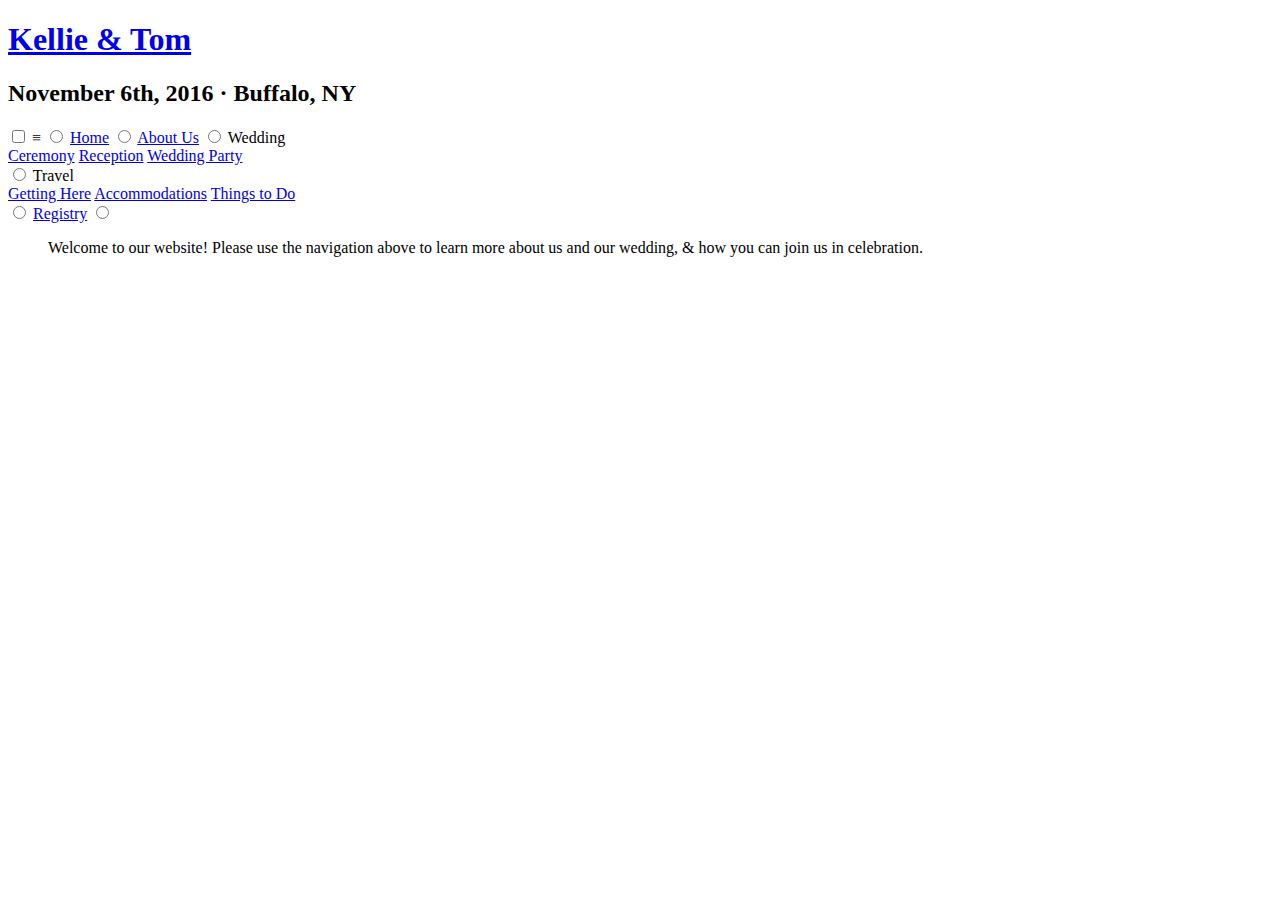
<file: index.html>
<!DOCTYPE html>
<html data-theme=wedding>
<head>
  <meta charset=utf-8>
  <meta name=viewport content="width=device-width, initial-scale=1">
  <title>Kellie & Tom • Morgan–Hodgins Wedding</title>
  <link href=http://fonts.googleapis.com/css?family=Source+Sans+Pro:200,300,400,600,700,900,200italic,300italic,400italic,600italic,700italic,900italic rel=stylesheet>
  <link href=http://fonts.googleapis.com/css?family=Playfair+Display:400,400italic,700,700italic,900,900italic rel=stylesheet>
  <link href=https://fonts.googleapis.com/css?family=Lora:400,400italic,700,700italic rel=stylesheet type=text/css>
  <link href=http://kellieandtom.com/fonts/ameliascript-draft/ameliascript-draft.css rel=stylesheet>
  <link href=http://kellieandtom.com/fonts/ameliascript-fine/ameliascript-fine.css rel=stylesheet>
  <link href=http://kellieandtom.com/plugins/buttons/data-buttons.css rel=stylesheet>
  <link href=http://kellieandtom.com/plugins/nav/nav.css rel=stylesheet>
  <link href=http://kellieandtom.com/css/basic.css rel=stylesheet>
  <link href=http://kellieandtom.com/css/global.css rel=stylesheet>
  <link href=http://kellieandtom.com/css/themes/wedding.css rel=stylesheet>
  <!--[if lt IE 9]><script src=http://kellieandtom.com/js/EQCSS-polyfills.min.js></script><![endif]-->
  <script src=http://kellieandtom.com/js/EQCSS.min.js></script>
</head>
<body class=single>
  <section id=hero>
    <h1><a href=http://kellieandtom.com>Kellie &amp; Tom</a></h1>
    <h2>November 6th, 2016 &middot; Buffalo, NY</h2>
  </section>
  <nav data-nav>
    <input type=checkbox id=menu>
    <label for=menu><span>≡</span></label>
    <input type=radio name=topNav id=home>
    <label for=home>
      <span><a href=http://kellieandtom.com>Home</a></span>
    </label>
    <input type=radio name=topNav id=about>
    <label for=about>
      <span><a href=http://kellieandtom.com/about>About Us</a></span>
    </label>
    <input type=radio name=topNav id=wedding>
    <label for=wedding>
      <span>Wedding</span>
      <div>
        <a href=http://kellieandtom.com/ceremony>Ceremony</a>
        <a href=http://kellieandtom.com/reception>Reception</a>
        <a href=http://kellieandtom.com/wedding-party>Wedding Party</a>
      </div>
    </label>
    <input type=radio name=topNav id=travel>
    <label for=travel>
      <span>Travel</span>
      <div>
        <a href=http://kellieandtom.com/getting-here>Getting Here</a>
        <a href=http://kellieandtom.com/accommodations>Accommodations</a>
        <a href=http://kellieandtom.com/things-to-do>Things to Do</a>
      </div>
    </label>
    <input type=radio name=topNav>
    <label>
      <span><a href=http://kellieandtom.com/registry>Registry</a></span>
    </label>
    <input type=radio name=topNav id=reset>
    <label for=reset></label>
  </nav>
  <section data-wrapper class=fixed></section>
  <script src=http://kellieandtom.com/plugins/notifications/notifications.js></script>
  <link href=http://kellieandtom.com/plugins/modals/data-modals.css rel=stylesheet>
  <main><blockquote>
  <p>Welcome to our website! Please use the navigation above to learn more about us and our wedding, &amp; how you can join us in celebration.</p>
</blockquote>
  </main>
  <script>
    (function(i,s,o,g,r,a,m){i['GoogleAnalyticsObject']=r;i[r]=i[r]||function(){
    (i[r].q=i[r].q||[]).push(arguments)},i[r].l=1*new Date();a=s.createElement(o),
    m=s.getElementsByTagName(o)[0];a.async=1;a.src=g;m.parentNode.insertBefore(a,m)
    })(window,document,'script','https://www.google-analytics.com/analytics.js','ga');
    ga('create', 'UA-77471070-1', 'auto');
    ga('send', 'pageview');
  </script>
</body>
</html>
</file>
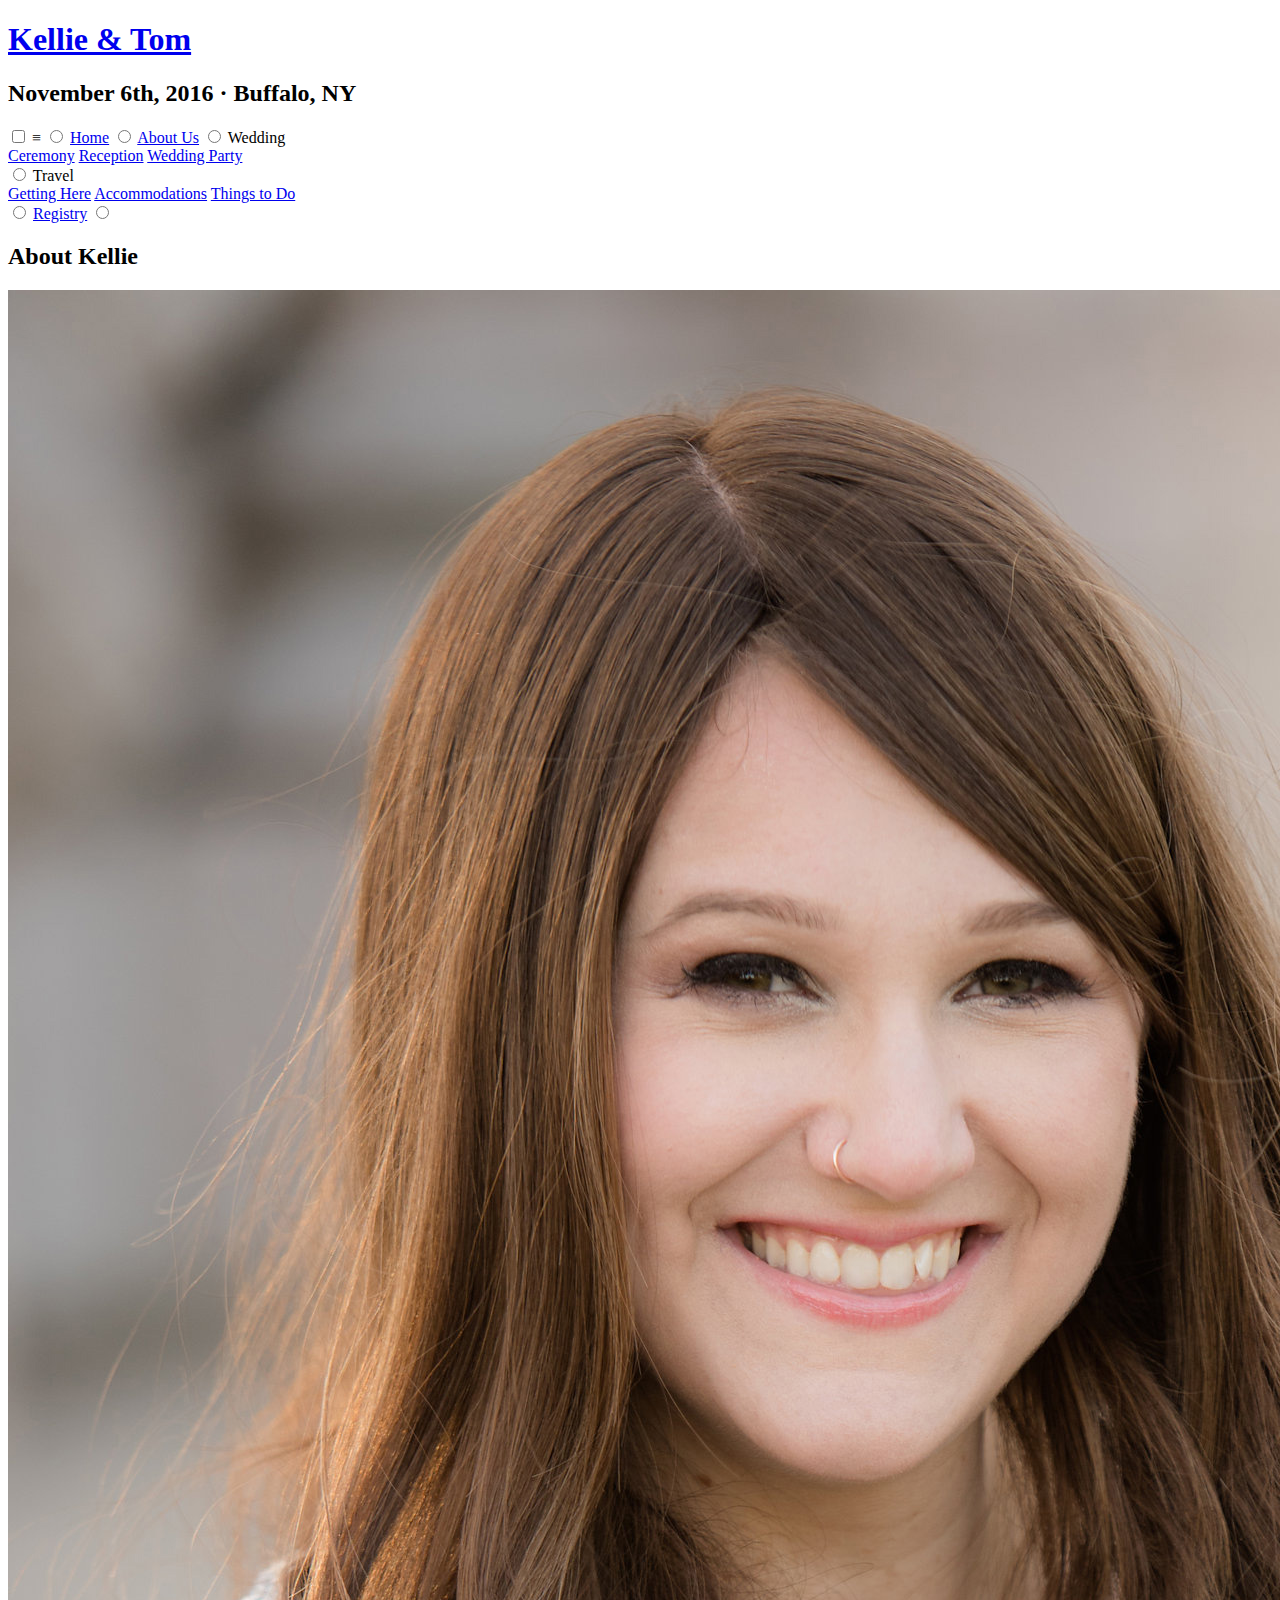
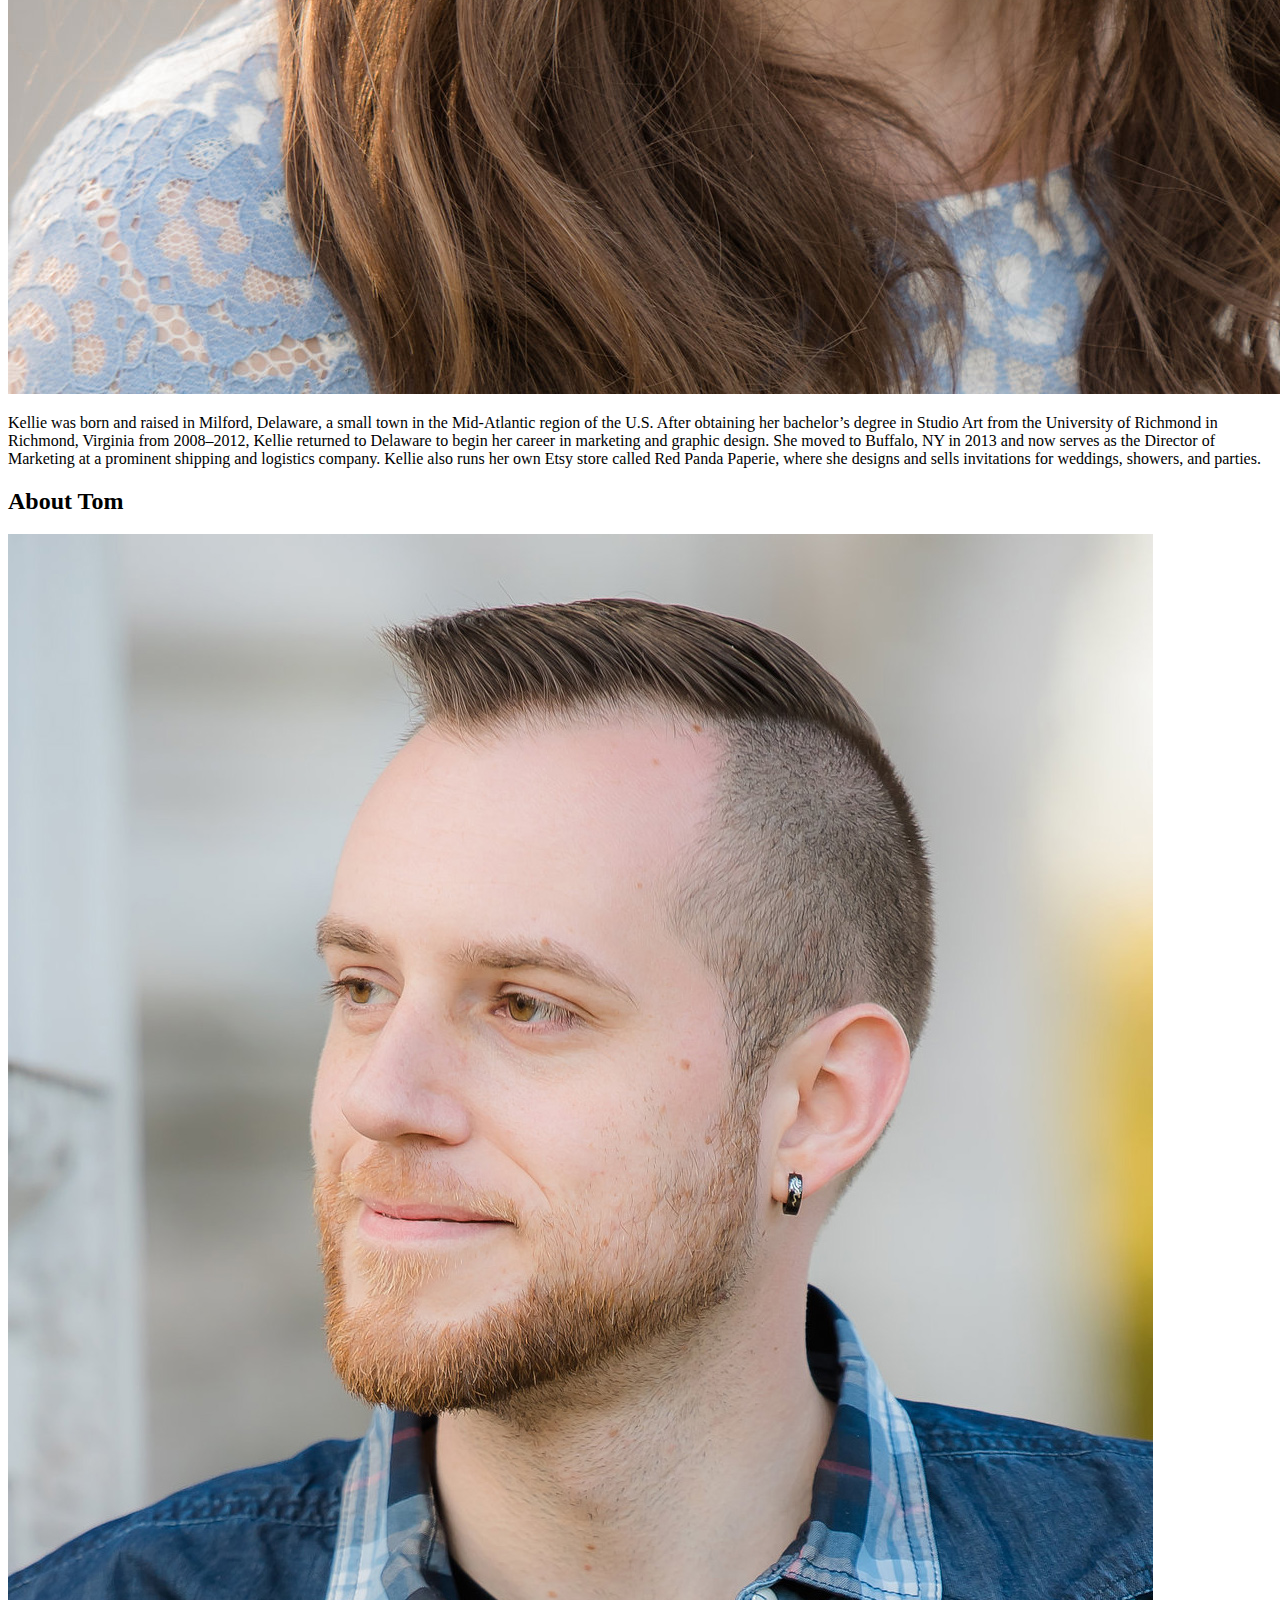
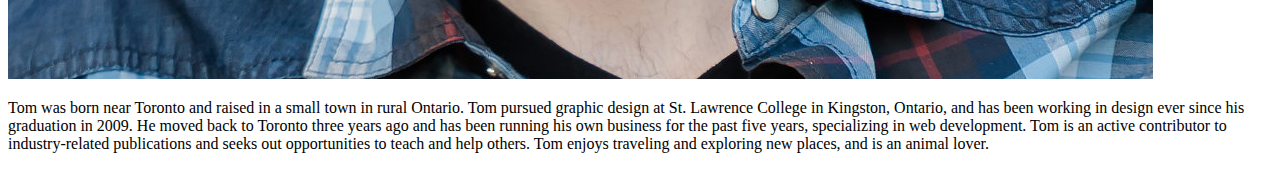
<file: about.html>
<!DOCTYPE html>
<html data-theme=wedding>
<head>
  <meta charset=utf-8>
  <meta name=viewport content="width=device-width, initial-scale=1">
  <title>About Us • Morgan–Hodgins Wedding</title>
  <link href=http://fonts.googleapis.com/css?family=Source+Sans+Pro:200,300,400,600,700,900,200italic,300italic,400italic,600italic,700italic,900italic rel=stylesheet>
  <link href=http://fonts.googleapis.com/css?family=Playfair+Display:400,400italic,700,700italic,900,900italic rel=stylesheet>
  <link href=https://fonts.googleapis.com/css?family=Lora:400,400italic,700,700italic rel=stylesheet type=text/css>
  <link href=http://kellieandtom.com/fonts/ameliascript-draft/ameliascript-draft.css rel=stylesheet>
  <link href=http://kellieandtom.com/fonts/ameliascript-fine/ameliascript-fine.css rel=stylesheet>
  <link href=http://kellieandtom.com/plugins/buttons/data-buttons.css rel=stylesheet>
  <link href=http://kellieandtom.com/plugins/nav/nav.css rel=stylesheet>
  <link href=http://kellieandtom.com/css/basic.css rel=stylesheet>
  <link href=http://kellieandtom.com/css/global.css rel=stylesheet>
  <link href=http://kellieandtom.com/css/themes/wedding.css rel=stylesheet>
  <!--[if lt IE 9]><script src=http://kellieandtom.com/js/EQCSS-polyfills.min.js></script><![endif]-->
  <script src=http://kellieandtom.com/js/EQCSS.min.js></script>
</head>
<body class=single>
  <section id=hero>
    <h1><a href=http://kellieandtom.com>Kellie &amp; Tom</a></h1>
    <h2>November 6th, 2016 &middot; Buffalo, NY</h2>
  </section>
  <nav data-nav>
    <input type=checkbox id=menu>
    <label for=menu><span>≡</span></label>
    <input type=radio name=topNav id=home>
    <label for=home>
      <span><a href=http://kellieandtom.com>Home</a></span>
    </label>
    <input type=radio name=topNav id=about>
    <label for=about>
      <span><a href=http://kellieandtom.com/about>About Us</a></span>
    </label>
    <input type=radio name=topNav id=wedding>
    <label for=wedding>
      <span>Wedding</span>
      <div>
        <a href=http://kellieandtom.com/ceremony>Ceremony</a>
        <a href=http://kellieandtom.com/reception>Reception</a>
        <a href=http://kellieandtom.com/wedding-party>Wedding Party</a>
      </div>
    </label>
    <input type=radio name=topNav id=travel>
    <label for=travel>
      <span>Travel</span>
      <div>
        <a href=http://kellieandtom.com/getting-here>Getting Here</a>
        <a href=http://kellieandtom.com/accommodations>Accommodations</a>
        <a href=http://kellieandtom.com/things-to-do>Things to Do</a>
      </div>
    </label>
    <input type=radio name=topNav>
    <label>
      <span><a href=http://kellieandtom.com/registry>Registry</a></span>
    </label>
    <input type=radio name=topNav id=reset>
    <label for=reset></label>
  </nav>
  <section data-wrapper class=fixed></section>
  <script src=http://kellieandtom.com/plugins/notifications/notifications.js></script>
    <link href=http://kellieandtom.com/plugins/modals/data-modals.css rel=stylesheet>
  <main>
    <h2>About Kellie</h2>
    <img src=img/kellie.jpg class=float-left>
    <p>Kellie was born and raised in Milford, Delaware, a small town in the Mid-Atlantic region of the U.S. After obtaining her bachelor&rsquo;s degree in Studio Art from the University of Richmond in Richmond, Virginia from 2008–2012, Kellie returned to Delaware to begin her career in marketing and graphic design. She moved to Buffalo, NY in 2013 and now serves as the Director of Marketing at a prominent shipping and logistics company. Kellie also runs her own Etsy store called Red Panda Paperie, where she designs and sells invitations for weddings, showers, and parties.</p>
    <h2>About Tom</h2>
    <img src=img/tommy.jpg class=float-right>
    <p>Tom was born near Toronto and raised in a small town in rural Ontario. Tom pursued graphic design at St. Lawrence College in Kingston, Ontario, and has been working in design ever since his graduation in 2009. He moved back to Toronto three years ago and has been running his own business for the past five years, specializing in web development. Tom is an active contributor to industry-related publications and seeks out opportunities to teach and help others. Tom enjoys traveling and exploring new places, and is an animal lover.</p>
  </main>
  <script>
    (function(i,s,o,g,r,a,m){i['GoogleAnalyticsObject']=r;i[r]=i[r]||function(){
    (i[r].q=i[r].q||[]).push(arguments)},i[r].l=1*new Date();a=s.createElement(o),
    m=s.getElementsByTagName(o)[0];a.async=1;a.src=g;m.parentNode.insertBefore(a,m)
    })(window,document,'script','https://www.google-analytics.com/analytics.js','ga');
    ga('create', 'UA-77471070-1', 'auto');
    ga('send', 'pageview');
  </script>
</body>
</html>
</file>
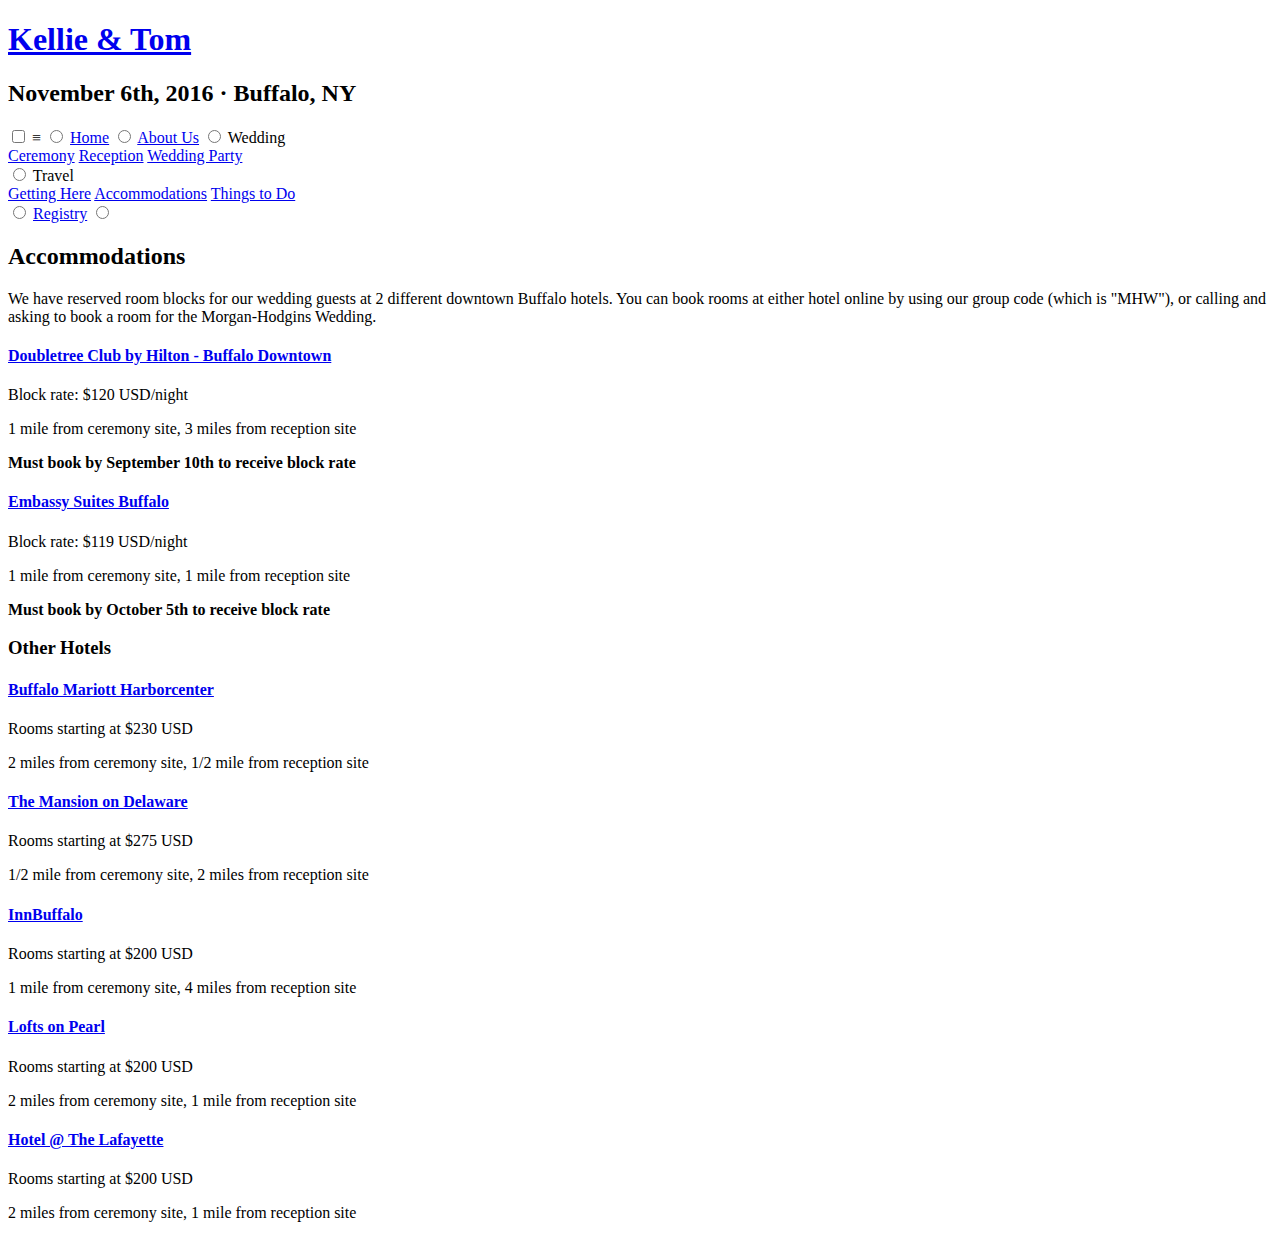
<file: accommodations.html>
<!DOCTYPE html>
<html data-theme=wedding>
<head>
  <meta charset=utf-8>
  <meta name=viewport content="width=device-width, initial-scale=1">
  <title>Accommodations • Morgan–Hodgins Wedding</title>
  <link href=http://fonts.googleapis.com/css?family=Source+Sans+Pro:200,300,400,600,700,900,200italic,300italic,400italic,600italic,700italic,900italic rel=stylesheet>
  <link href=http://fonts.googleapis.com/css?family=Playfair+Display:400,400italic,700,700italic,900,900italic rel=stylesheet>
  <link href=https://fonts.googleapis.com/css?family=Lora:400,400italic,700,700italic rel=stylesheet type=text/css>
  <link href=http://kellieandtom.com/fonts/ameliascript-draft/ameliascript-draft.css rel=stylesheet>
  <link href=http://kellieandtom.com/fonts/ameliascript-fine/ameliascript-fine.css rel=stylesheet>
  <link href=http://kellieandtom.com/plugins/buttons/data-buttons.css rel=stylesheet>
  <link href=http://kellieandtom.com/plugins/nav/nav.css rel=stylesheet>
  <link href=http://kellieandtom.com/css/basic.css rel=stylesheet>
  <link href=http://kellieandtom.com/css/global.css rel=stylesheet>
  <link href=http://kellieandtom.com/css/themes/wedding.css rel=stylesheet>
  <!--[if lt IE 9]><script src=http://kellieandtom.com/js/EQCSS-polyfills.min.js></script><![endif]-->
  <script src=http://kellieandtom.com/js/EQCSS.min.js></script>
</head>
<body class=single>
  <section id=hero>
    <h1><a href=http://kellieandtom.com>Kellie &amp; Tom</a></h1>
    <h2>November 6th, 2016 &middot; Buffalo, NY</h2>
  </section>
  <nav data-nav>
    <input type=checkbox id=menu>
    <label for=menu><span>≡</span></label>
    <input type=radio name=topNav id=home>
    <label for=home>
      <span><a href=http://kellieandtom.com>Home</a></span>
    </label>
    <input type=radio name=topNav id=about>
    <label for=about>
      <span><a href=http://kellieandtom.com/about>About Us</a></span>
    </label>
    <input type=radio name=topNav id=wedding>
    <label for=wedding>
      <span>Wedding</span>
      <div>
        <a href=http://kellieandtom.com/ceremony>Ceremony</a>
        <a href=http://kellieandtom.com/reception>Reception</a>
        <a href=http://kellieandtom.com/wedding-party>Wedding Party</a>
      </div>
    </label>
    <input type=radio name=topNav id=travel>
    <label for=travel>
      <span>Travel</span>
      <div>
        <a href=http://kellieandtom.com/getting-here>Getting Here</a>
        <a href=http://kellieandtom.com/accommodations>Accommodations</a>
        <a href=http://kellieandtom.com/things-to-do>Things to Do</a>
      </div>
    </label>
    <input type=radio name=topNav>
    <label>
      <span><a href=http://kellieandtom.com/registry>Registry</a></span>
    </label>
    <input type=radio name=topNav id=reset>
    <label for=reset></label>
  </nav>
  <section data-wrapper class=fixed></section>
  <script src=http://kellieandtom.com/plugins/notifications/notifications.js></script>
  <link href=http://kellieandtom.com/plugins/modals/data-modals.css rel=stylesheet>
  <main>
    <h2>Accommodations</h2>
    <p>We have reserved room blocks for our wedding guests at 2 different downtown Buffalo hotels. You can book rooms at either hotel online by using our group code (which is "MHW"), or calling and asking to book a room for the Morgan-Hodgins Wedding.</p>
    <h4><a href="http://doubletree3.hilton.com/en/hotels/new-york/doubletree-club-by-hilton-hotel-buffalo-downtown-BUFNYDT/index.html">Doubletree Club by Hilton - Buffalo Downtown</a></h4>
    <p>Block rate: $120 USD/night</p>
    <p>1 mile from ceremony site, 3 miles from reception site</p>
    <p><strong>Must book by September 10th to receive block rate</strong></p>
    <h4><a href="http://embassysuites3.hilton.com/en/hotels/new-york/embassy-suites-by-hilton-buffalo-BUFESES/index.html">Embassy Suites Buffalo</a></h4>
    <p>Block rate: $119 USD/night</p>
    <p>1 mile from ceremony site, 1 mile from reception site</p>
    <p><strong>Must book by October 5th to receive block rate</strong></p>
    <h3>Other Hotels</h3>
    <h4><a href="http://www.marriott.com/hotels/travel/bufbd-buffalo-downtown-marriott/">Buffalo Mariott Harborcenter</a></h4>
    <p>Rooms starting at $230 USD</p>
    <p>2 miles from ceremony site, 1/2 mile from reception site</p>
    <h4><a href="http://www.mansionondelaware.com/">The Mansion on Delaware</a></h4>
    <p>Rooms starting at $275 USD</p>
    <p>1/2 mile from ceremony site, 2 miles from reception site</p>
    <h4><a href="http://www.innbuffalo.com">InnBuffalo</a></h4>
    <p>Rooms starting at $200 USD</p>
    <p>1 mile from ceremony site, 4 miles from reception site</p>
    <h4><a href="http://buffalobrewerydistrict.com/lofts/rooms">Lofts on Pearl</a></h4>
    <p>Rooms starting at $200 USD</p>
    <p>2 miles from ceremony site, 1 mile from reception site</p>
    <h4><a href="http://buffalobrewerydistrict.com/lafayette/home">Hotel @ The Lafayette</h4></a>
    <p>Rooms starting at $200 USD</p>
    <p>2 miles from ceremony site, 1 mile from reception site</p>
  </main>
  <script>
    (function(i,s,o,g,r,a,m){i['GoogleAnalyticsObject']=r;i[r]=i[r]||function(){
    (i[r].q=i[r].q||[]).push(arguments)},i[r].l=1*new Date();a=s.createElement(o),
    m=s.getElementsByTagName(o)[0];a.async=1;a.src=g;m.parentNode.insertBefore(a,m)
    })(window,document,'script','https://www.google-analytics.com/analytics.js','ga');
    ga('create', 'UA-77471070-1', 'auto');
    ga('send', 'pageview');
  </script>
</body>
</html>
</file>
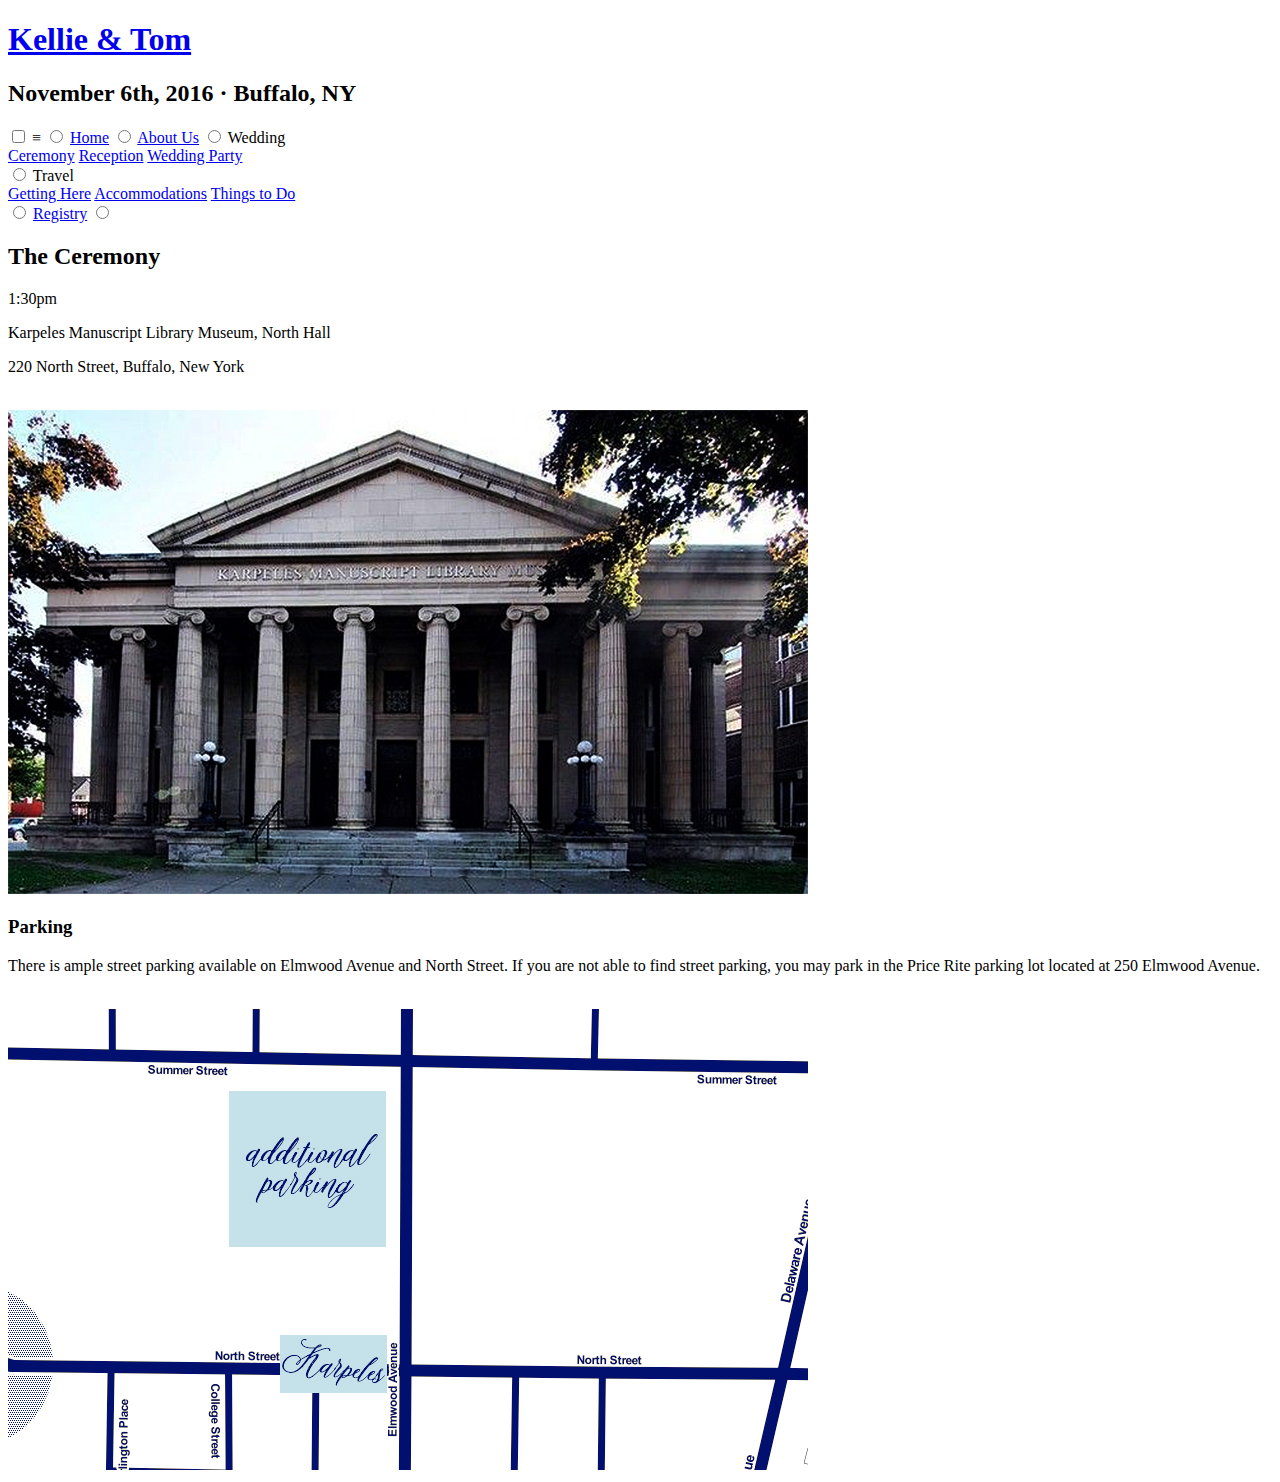
<file: ceremony.html>
<!DOCTYPE html>
<html data-theme=wedding>
<head>
  <meta charset=utf-8>
  <meta name=viewport content="width=device-width, initial-scale=1">
  <title>Ceremony • Morgan–Hodgins Wedding</title>
  <link href=http://fonts.googleapis.com/css?family=Source+Sans+Pro:200,300,400,600,700,900,200italic,300italic,400italic,600italic,700italic,900italic rel=stylesheet>
  <link href=http://fonts.googleapis.com/css?family=Playfair+Display:400,400italic,700,700italic,900,900italic rel=stylesheet>
  <link href=https://fonts.googleapis.com/css?family=Lora:400,400italic,700,700italic rel=stylesheet type=text/css>
  <link href=http://kellieandtom.com/fonts/ameliascript-draft/ameliascript-draft.css rel=stylesheet>
  <link href=http://kellieandtom.com/fonts/ameliascript-fine/ameliascript-fine.css rel=stylesheet>
  <link href=http://kellieandtom.com/plugins/buttons/data-buttons.css rel=stylesheet>
  <link href=http://kellieandtom.com/plugins/nav/nav.css rel=stylesheet>
  <link href=http://kellieandtom.com/css/basic.css rel=stylesheet>
  <link href=http://kellieandtom.com/css/global.css rel=stylesheet>
  <link href=http://kellieandtom.com/css/themes/wedding.css rel=stylesheet>
  <!--[if lt IE 9]><script src=http://kellieandtom.com/js/EQCSS-polyfills.min.js></script><![endif]-->
  <script src=http://kellieandtom.com/js/EQCSS.min.js></script>
</head>
<body class=single>
  <section id=hero>
    <h1><a href=http://kellieandtom.com>Kellie &amp; Tom</a></h1>
    <h2>November 6th, 2016 &middot; Buffalo, NY</h2>
  </section>
  <nav data-nav>
    <input type=checkbox id=menu>
    <label for=menu><span>≡</span></label>
    <input type=radio name=topNav id=home>
    <label for=home>
      <span><a href=http://kellieandtom.com>Home</a></span>
    </label>
    <input type=radio name=topNav id=about>
    <label for=about>
      <span><a href=http://kellieandtom.com/about>About Us</a></span>
    </label>
    <input type=radio name=topNav id=wedding>
    <label for=wedding>
      <span>Wedding</span>
      <div>
        <a href=http://kellieandtom.com/ceremony>Ceremony</a>
        <a href=http://kellieandtom.com/reception>Reception</a>
        <a href=http://kellieandtom.com/wedding-party>Wedding Party</a>
      </div>
    </label>
    <input type=radio name=topNav id=travel>
    <label for=travel>
      <span>Travel</span>
      <div>
        <a href=http://kellieandtom.com/getting-here>Getting Here</a>
        <a href=http://kellieandtom.com/accommodations>Accommodations</a>
        <a href=http://kellieandtom.com/things-to-do>Things to Do</a>
      </div>
    </label>
    <input type=radio name=topNav>
    <label>
      <span><a href=http://kellieandtom.com/registry>Registry</a></span>
    </label>
    <input type=radio name=topNav id=reset>
    <label for=reset></label>
  </nav>
  <section data-wrapper class=fixed></section>
  <script src=http://kellieandtom.com/plugins/notifications/notifications.js></script>
  <link href=http://kellieandtom.com/plugins/modals/data-modals.css rel=stylesheet>
  <main>
    <h2>The Ceremony</h2>
    <p>1:30pm</p>
    <p>Karpeles Manuscript Library Museum, North Hall</p>
    <p>220 North Street, Buffalo, New York</p><br>
    <img src="museum2.jpg" class="float-none">
    <h3>Parking</h3>
    <p>There is ample street parking available on Elmwood Avenue and North Street. If you are not able to find street parking, you may park in the Price Rite parking lot located at 250 Elmwood Avenue.</p>
  <br>
  <img src="map-karpeles.jpg" class="float-none"></main>
  <script>
    (function(i,s,o,g,r,a,m){i['GoogleAnalyticsObject']=r;i[r]=i[r]||function(){
    (i[r].q=i[r].q||[]).push(arguments)},i[r].l=1*new Date();a=s.createElement(o),
    m=s.getElementsByTagName(o)[0];a.async=1;a.src=g;m.parentNode.insertBefore(a,m)
    })(window,document,'script','https://www.google-analytics.com/analytics.js','ga');
    ga('create', 'UA-77471070-1', 'auto');
    ga('send', 'pageview');
  </script>
</body>
</html>
</file>
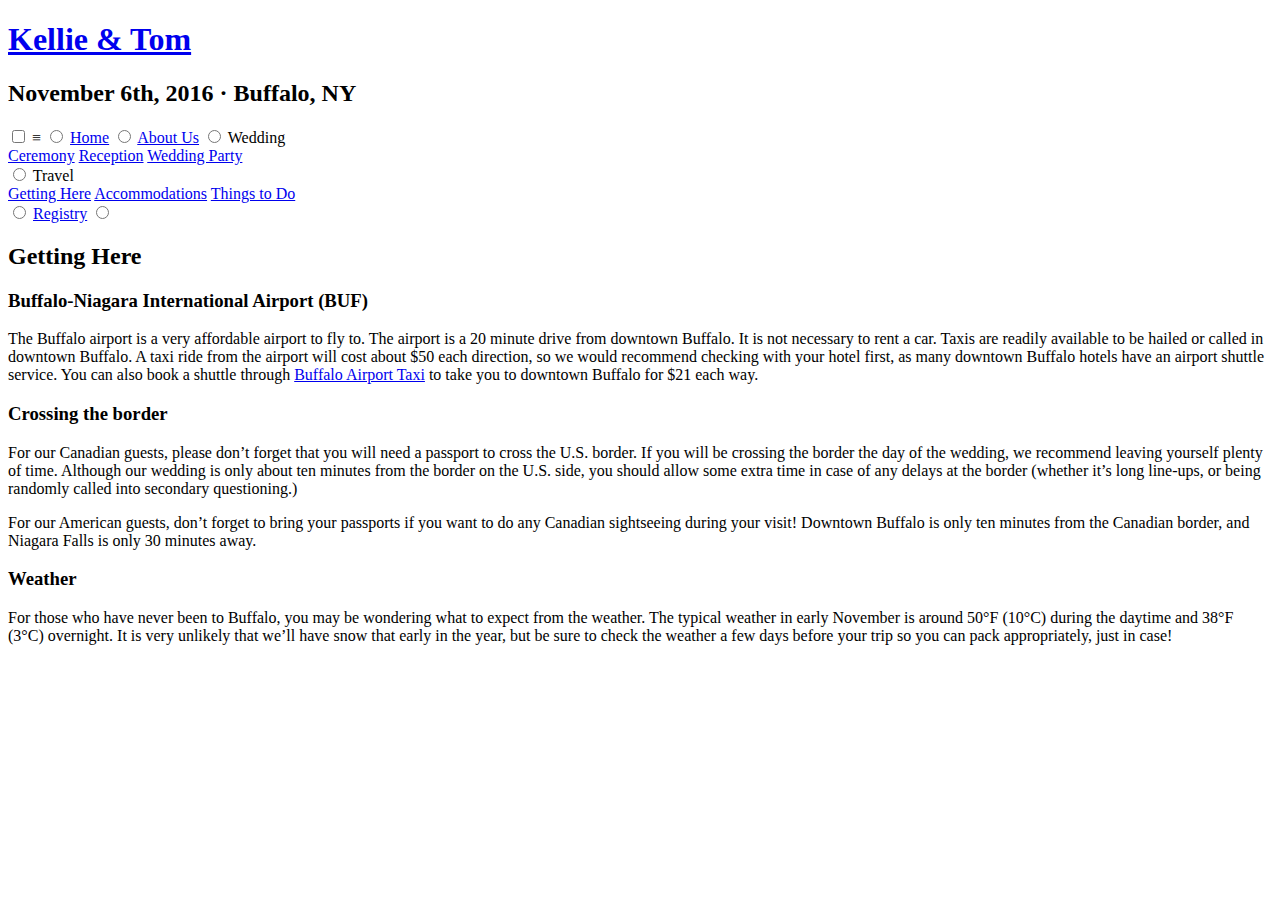
<file: getting-here.html>
<!DOCTYPE html>
<html data-theme=wedding>
<head>
  <meta charset=utf-8>
  <meta name=viewport content="width=device-width, initial-scale=1">
  <title>Getting Here • Morgan–Hodgins Wedding</title>
  <link href=http://fonts.googleapis.com/css?family=Source+Sans+Pro:200,300,400,600,700,900,200italic,300italic,400italic,600italic,700italic,900italic rel=stylesheet>
  <link href=http://fonts.googleapis.com/css?family=Playfair+Display:400,400italic,700,700italic,900,900italic rel=stylesheet>
  <link href=https://fonts.googleapis.com/css?family=Lora:400,400italic,700,700italic rel=stylesheet type=text/css>
  <link href=http://kellieandtom.com/fonts/ameliascript-draft/ameliascript-draft.css rel=stylesheet>
  <link href=http://kellieandtom.com/fonts/ameliascript-fine/ameliascript-fine.css rel=stylesheet>
  <link href=http://kellieandtom.com/plugins/buttons/data-buttons.css rel=stylesheet>
  <link href=http://kellieandtom.com/plugins/nav/nav.css rel=stylesheet>
  <link href=http://kellieandtom.com/css/basic.css rel=stylesheet>
  <link href=http://kellieandtom.com/css/global.css rel=stylesheet>
  <link href=http://kellieandtom.com/css/themes/wedding.css rel=stylesheet>
  <!--[if lt IE 9]><script src=http://kellieandtom.com/js/EQCSS-polyfills.min.js></script><![endif]-->
  <script src=http://kellieandtom.com/js/EQCSS.min.js></script>
</head>
<body class=single>
  <section id=hero>
    <h1><a href=http://kellieandtom.com>Kellie &amp; Tom</a></h1>
    <h2>November 6th, 2016 &middot; Buffalo, NY</h2>
  </section>
  <nav data-nav>
    <input type=checkbox id=menu>
    <label for=menu><span>≡</span></label>
    <input type=radio name=topNav id=home>
    <label for=home>
      <span><a href=http://kellieandtom.com>Home</a></span>
    </label>
    <input type=radio name=topNav id=about>
    <label for=about>
      <span><a href=http://kellieandtom.com/about>About Us</a></span>
    </label>
    <input type=radio name=topNav id=wedding>
    <label for=wedding>
      <span>Wedding</span>
      <div>
        <a href=http://kellieandtom.com/ceremony>Ceremony</a>
        <a href=http://kellieandtom.com/reception>Reception</a>
        <a href=http://kellieandtom.com/wedding-party>Wedding Party</a>
      </div>
    </label>
    <input type=radio name=topNav id=travel>
    <label for=travel>
      <span>Travel</span>
      <div>
        <a href=http://kellieandtom.com/getting-here>Getting Here</a>
        <a href=http://kellieandtom.com/accommodations>Accommodations</a>
        <a href=http://kellieandtom.com/things-to-do>Things to Do</a>
      </div>
    </label>
    <input type=radio name=topNav>
    <label>
      <span><a href=http://kellieandtom.com/registry>Registry</a></span>
    </label>
    <input type=radio name=topNav id=reset>
    <label for=reset></label>
  </nav>
  <section data-wrapper class=fixed></section>
  <script src=http://kellieandtom.com/plugins/notifications/notifications.js></script>
  <link href=http://kellieandtom.com/plugins/modals/data-modals.css rel=stylesheet>
  <main>
    <h2>Getting Here</h2>
    <h3>Buffalo-Niagara International Airport (BUF)</h3>
    <p>The Buffalo airport is a very affordable airport to fly to. The airport is a 20 minute drive from downtown Buffalo. It is not necessary to rent a car. Taxis are readily available to be hailed or called in downtown Buffalo. A taxi ride from the airport will cost about $50 each direction, so we would recommend checking with your hotel first, as many downtown Buffalo hotels have an airport shuttle service. You can also book a shuttle through <a href="http://www.buffaloairporttaxi.com/our-services">Buffalo Airport Taxi</a> to take you to downtown Buffalo for $21 each way.</p>
    <h3>Crossing the border</h3>
    <p>For our Canadian guests, please don&rsquo;t forget that you will need a passport to cross the U.S. border. If you will be crossing the border the day of the wedding, we recommend leaving yourself plenty of time. Although our wedding is only about ten minutes from the border on the U.S. side, you should allow some extra time in case of any delays at the border (whether it&rsquo;s long line-ups, or being randomly called into secondary questioning.)</p>
    <p>For our American guests, don&rsquo;t forget to bring your passports if you want to do any Canadian sightseeing during your visit! Downtown Buffalo is only ten minutes from the Canadian border, and Niagara Falls is only 30 minutes away.</p>
    <h3>Weather</h3>
    <p>For those who have never been to Buffalo, you may be wondering what to expect from the weather. The typical weather in early November is around 50°F (10°C) during the daytime and 38°F (3°C) overnight. It is very unlikely that we&rsquo;ll have snow that early in the year, but be sure to check the weather a few days before your trip so you can pack appropriately, just in case!</p>
  </main>
  <script>
    (function(i,s,o,g,r,a,m){i['GoogleAnalyticsObject']=r;i[r]=i[r]||function(){
    (i[r].q=i[r].q||[]).push(arguments)},i[r].l=1*new Date();a=s.createElement(o),
    m=s.getElementsByTagName(o)[0];a.async=1;a.src=g;m.parentNode.insertBefore(a,m)
    })(window,document,'script','https://www.google-analytics.com/analytics.js','ga');
    ga('create', 'UA-77471070-1', 'auto');
    ga('send', 'pageview');
  </script>
</body>
</html>
</file>
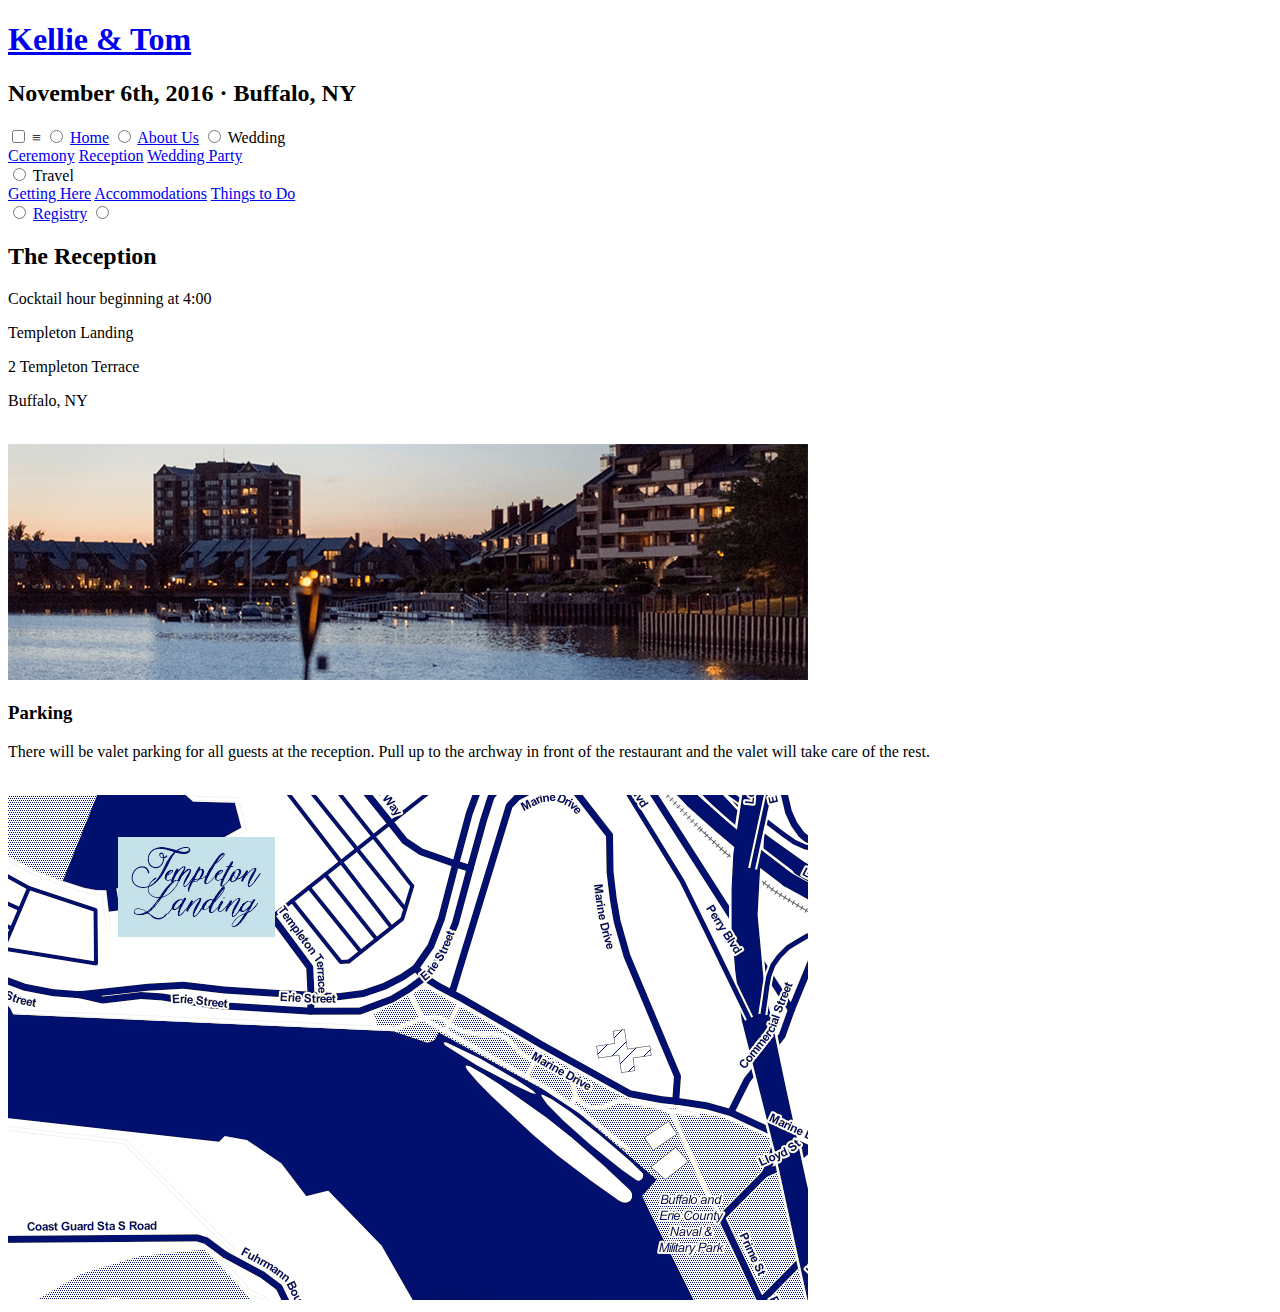
<file: reception.html>
<!DOCTYPE html>
<html data-theme=wedding>
<head>
  <meta charset=utf-8>
  <meta name=viewport content="width=device-width, initial-scale=1">
  <title>Reception • Morgan–Hodgins Wedding</title>
  <link href=http://fonts.googleapis.com/css?family=Source+Sans+Pro:200,300,400,600,700,900,200italic,300italic,400italic,600italic,700italic,900italic rel=stylesheet>
  <link href=http://fonts.googleapis.com/css?family=Playfair+Display:400,400italic,700,700italic,900,900italic rel=stylesheet>
  <link href=https://fonts.googleapis.com/css?family=Lora:400,400italic,700,700italic rel=stylesheet type=text/css>
  <link href=http://kellieandtom.com/fonts/ameliascript-draft/ameliascript-draft.css rel=stylesheet>
  <link href=http://kellieandtom.com/fonts/ameliascript-fine/ameliascript-fine.css rel=stylesheet>
  <link href=http://kellieandtom.com/plugins/buttons/data-buttons.css rel=stylesheet>
  <link href=http://kellieandtom.com/plugins/nav/nav.css rel=stylesheet>
  <link href=http://kellieandtom.com/css/basic.css rel=stylesheet>
  <link href=http://kellieandtom.com/css/global.css rel=stylesheet>
  <link href=http://kellieandtom.com/css/themes/wedding.css rel=stylesheet>
  <!--[if lt IE 9]><script src=http://kellieandtom.com/js/EQCSS-polyfills.min.js></script><![endif]-->
  <script src=http://kellieandtom.com/js/EQCSS.min.js></script>
</head>
<body class=single>
  <section id=hero>
    <h1><a href=http://kellieandtom.com>Kellie &amp; Tom</a></h1>
    <h2>November 6th, 2016 &middot; Buffalo, NY</h2>
  </section>
  <nav data-nav>
    <input type=checkbox id=menu>
    <label for=menu><span>≡</span></label>
    <input type=radio name=topNav id=home>
    <label for=home>
      <span><a href=http://kellieandtom.com>Home</a></span>
    </label>
    <input type=radio name=topNav id=about>
    <label for=about>
      <span><a href=http://kellieandtom.com/about>About Us</a></span>
    </label>
    <input type=radio name=topNav id=wedding>
    <label for=wedding>
      <span>Wedding</span>
      <div>
        <a href=http://kellieandtom.com/ceremony>Ceremony</a>
        <a href=http://kellieandtom.com/reception>Reception</a>
        <a href=http://kellieandtom.com/wedding-party>Wedding Party</a>
      </div>
    </label>
    <input type=radio name=topNav id=travel>
    <label for=travel>
      <span>Travel</span>
      <div>
        <a href=http://kellieandtom.com/getting-here>Getting Here</a>
        <a href=http://kellieandtom.com/accommodations>Accommodations</a>
        <a href=http://kellieandtom.com/things-to-do>Things to Do</a>
      </div>
    </label>
    <input type=radio name=topNav>
    <label>
      <span><a href=http://kellieandtom.com/registry>Registry</a></span>
    </label>
    <input type=radio name=topNav id=reset>
    <label for=reset></label>
  </nav>
  <section data-wrapper class=fixed></section>
  <script src=http://kellieandtom.com/plugins/notifications/notifications.js></script>
  <link href=http://kellieandtom.com/plugins/modals/data-modals.css rel=stylesheet>
  <main>
    <h2>The Reception</h2>
<p>Cocktail hour beginning at 4:00</p>
<p>Templeton Landing</p>
<p>2 Templeton Terrace</p>
<p>Buffalo, NY</p><br>
<img src="templeton-2.jpg" class="float-none">
<h3>Parking</h3>
<p>There will be valet parking for all guests at the reception. Pull up to the archway in front of the restaurant and the valet will take care of the rest.</p>
<br><img src="map-templeton.jpg" class="float-none">
</main>
  <script>
    (function(i,s,o,g,r,a,m){i['GoogleAnalyticsObject']=r;i[r]=i[r]||function(){
    (i[r].q=i[r].q||[]).push(arguments)},i[r].l=1*new Date();a=s.createElement(o),
    m=s.getElementsByTagName(o)[0];a.async=1;a.src=g;m.parentNode.insertBefore(a,m)
    })(window,document,'script','https://www.google-analytics.com/analytics.js','ga');
    ga('create', 'UA-77471070-1', 'auto');
    ga('send', 'pageview');
  </script>
</body>
</html>
</file>
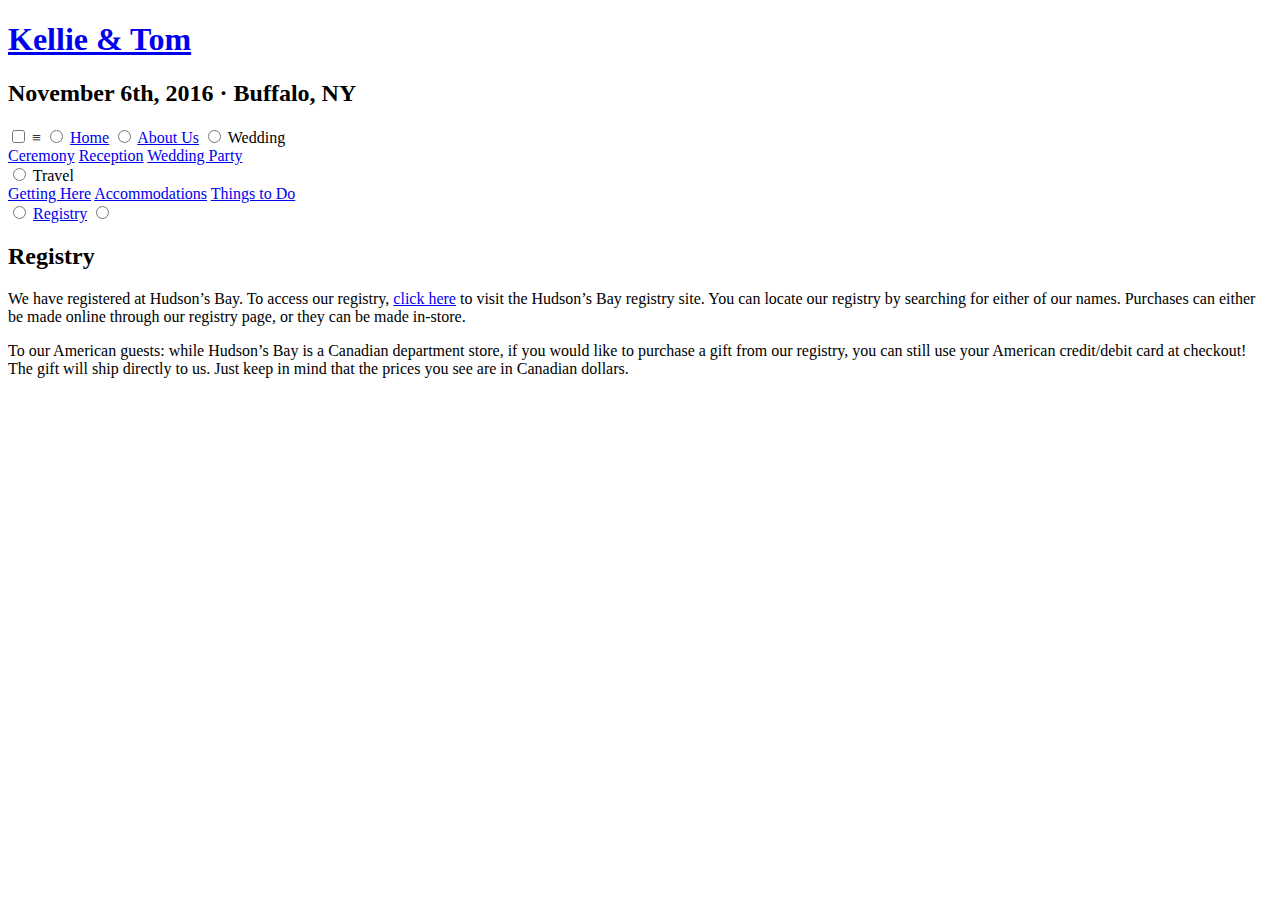
<file: registry.html>
<!DOCTYPE html>
<html data-theme=wedding>
<head>
  <meta charset=utf-8>
  <meta name=viewport content="width=device-width, initial-scale=1">
  <title>Registry • Morgan–Hodgins Wedding</title>
  <link href=http://fonts.googleapis.com/css?family=Source+Sans+Pro:200,300,400,600,700,900,200italic,300italic,400italic,600italic,700italic,900italic rel=stylesheet>
  <link href=http://fonts.googleapis.com/css?family=Playfair+Display:400,400italic,700,700italic,900,900italic rel=stylesheet>
  <link href=https://fonts.googleapis.com/css?family=Lora:400,400italic,700,700italic rel=stylesheet type=text/css>
  <link href=http://kellieandtom.com/fonts/ameliascript-draft/ameliascript-draft.css rel=stylesheet>
  <link href=http://kellieandtom.com/fonts/ameliascript-fine/ameliascript-fine.css rel=stylesheet>
  <link href=http://kellieandtom.com/plugins/buttons/data-buttons.css rel=stylesheet>
  <link href=http://kellieandtom.com/plugins/nav/nav.css rel=stylesheet>
  <link href=http://kellieandtom.com/css/basic.css rel=stylesheet>
  <link href=http://kellieandtom.com/css/global.css rel=stylesheet>
  <link href=http://kellieandtom.com/css/themes/wedding.css rel=stylesheet>
  <!--[if lt IE 9]><script src=http://kellieandtom.com/js/EQCSS-polyfills.min.js></script><![endif]-->
  <script src=http://kellieandtom.com/js/EQCSS.min.js></script>
</head>
<body class=single>
  <section id=hero>
    <h1><a href=http://kellieandtom.com>Kellie &amp; Tom</a></h1>
    <h2>November 6th, 2016 &middot; Buffalo, NY</h2>
  </section>
  <nav data-nav>
    <input type=checkbox id=menu>
    <label for=menu><span>≡</span></label>
    <input type=radio name=topNav id=home>
    <label for=home>
      <span><a href=http://kellieandtom.com>Home</a></span>
    </label>
    <input type=radio name=topNav id=about>
    <label for=about>
      <span><a href=http://kellieandtom.com/about>About Us</a></span>
    </label>
    <input type=radio name=topNav id=wedding>
    <label for=wedding>
      <span>Wedding</span>
      <div>
        <a href=http://kellieandtom.com/ceremony>Ceremony</a>
        <a href=http://kellieandtom.com/reception>Reception</a>
        <a href=http://kellieandtom.com/wedding-party>Wedding Party</a>
      </div>
    </label>
    <input type=radio name=topNav id=travel>
    <label for=travel>
      <span>Travel</span>
      <div>
        <a href=http://kellieandtom.com/getting-here>Getting Here</a>
        <a href=http://kellieandtom.com/accommodations>Accommodations</a>
        <a href=http://kellieandtom.com/things-to-do>Things to Do</a>
      </div>
    </label>
    <input type=radio name=topNav>
    <label>
      <span><a href=http://kellieandtom.com/registry>Registry</a></span>
    </label>
    <input type=radio name=topNav id=reset>
    <label for=reset></label>
  </nav>
  <section data-wrapper class=fixed></section>
  <script src=http://kellieandtom.com/plugins/notifications/notifications.js></script>
  <link href=http://kellieandtom.com/plugins/modals/data-modals.css rel=stylesheet>
  <main>
    <h2>Registry</h2>
    <p>We have registered at Hudson&rsquo;s Bay. To access our registry, <a href="http://giftregistry.hbc.com/grworks/prj/generic_online/jsp/common/marcole_grw.jsp?rid=4">click here</a> to visit the Hudson&rsquo;s Bay registry site. You can locate our registry by searching for either of our names. Purchases can either be made online through our registry page, or they can be made in-store.</p>
    <p>To our American guests: while Hudson&rsquo;s Bay is a Canadian department store, if you would like to purchase a gift from our registry, you can still use your American credit/debit card at checkout! The gift will ship directly to us. Just keep in mind that the prices you see are in Canadian dollars.</p>
  </main>
  <script>
    (function(i,s,o,g,r,a,m){i['GoogleAnalyticsObject']=r;i[r]=i[r]||function(){
    (i[r].q=i[r].q||[]).push(arguments)},i[r].l=1*new Date();a=s.createElement(o),
    m=s.getElementsByTagName(o)[0];a.async=1;a.src=g;m.parentNode.insertBefore(a,m)
    })(window,document,'script','https://www.google-analytics.com/analytics.js','ga');
    ga('create', 'UA-77471070-1', 'auto');
    ga('send', 'pageview');
  </script>
</body>
</html>
</file>
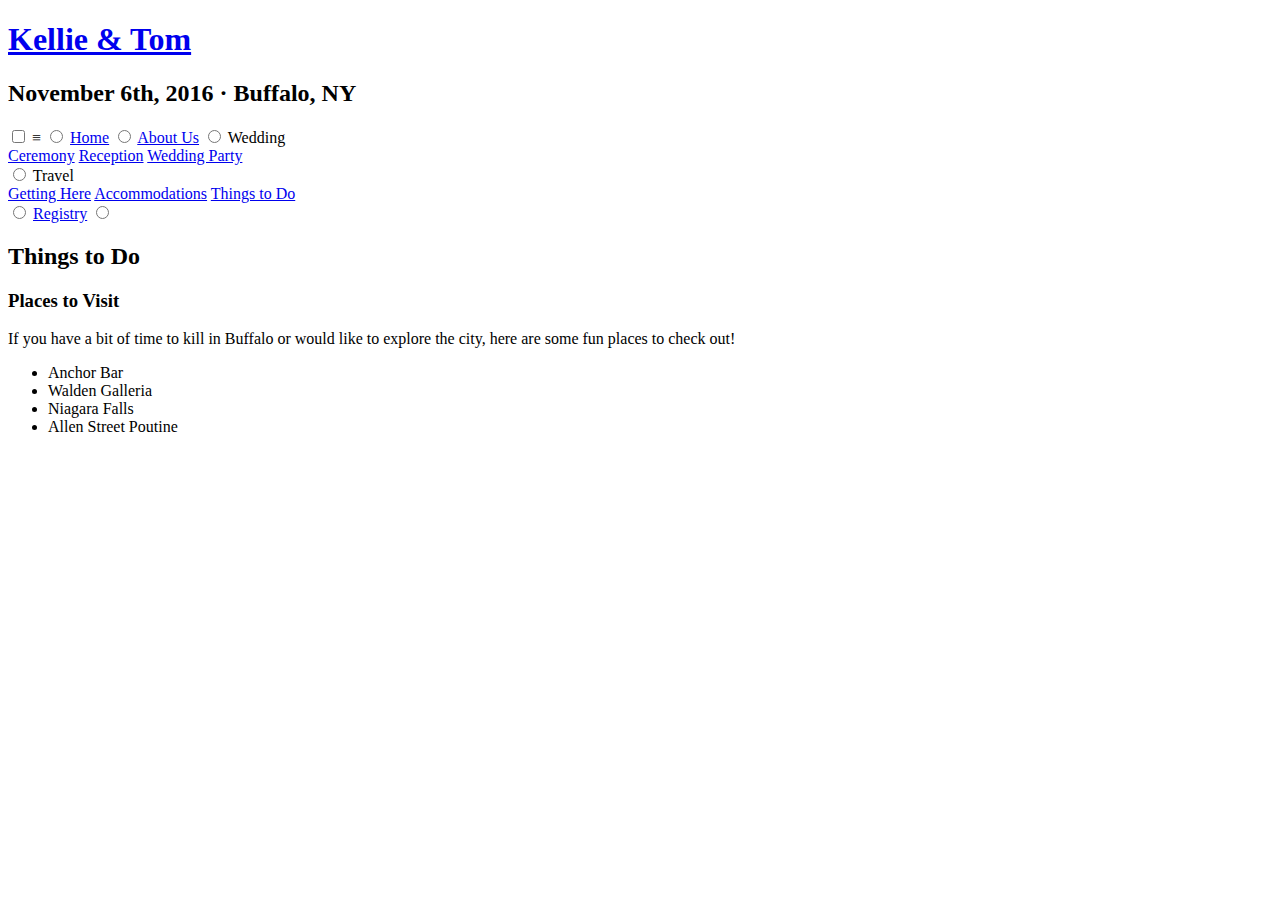
<file: things-to-do.html>
<!DOCTYPE html>
<html data-theme=wedding>
<head>
  <meta charset=utf-8>
  <meta name=viewport content="width=device-width, initial-scale=1">
  <title>Things to Do • Morgan–Hodgins Wedding</title>
  <link href=http://fonts.googleapis.com/css?family=Source+Sans+Pro:200,300,400,600,700,900,200italic,300italic,400italic,600italic,700italic,900italic rel=stylesheet>
  <link href=http://fonts.googleapis.com/css?family=Playfair+Display:400,400italic,700,700italic,900,900italic rel=stylesheet>
  <link href=https://fonts.googleapis.com/css?family=Lora:400,400italic,700,700italic rel=stylesheet type=text/css>
  <link href=http://kellieandtom.com/fonts/ameliascript-draft/ameliascript-draft.css rel=stylesheet>
  <link href=http://kellieandtom.com/fonts/ameliascript-fine/ameliascript-fine.css rel=stylesheet>
  <link href=http://kellieandtom.com/plugins/buttons/data-buttons.css rel=stylesheet>
  <link href=http://kellieandtom.com/plugins/nav/nav.css rel=stylesheet>
  <link href=http://kellieandtom.com/css/basic.css rel=stylesheet>
  <link href=http://kellieandtom.com/css/global.css rel=stylesheet>
  <link href=http://kellieandtom.com/css/themes/wedding.css rel=stylesheet>
  <!--[if lt IE 9]><script src=http://kellieandtom.com/js/EQCSS-polyfills.min.js></script><![endif]-->
  <script src=http://kellieandtom.com/js/EQCSS.min.js></script>
</head>
<body class=single>
  <section id=hero>
    <h1><a href=http://kellieandtom.com>Kellie &amp; Tom</a></h1>
    <h2>November 6th, 2016 &middot; Buffalo, NY</h2>
  </section>
  <nav data-nav>
    <input type=checkbox id=menu>
    <label for=menu><span>≡</span></label>
    <input type=radio name=topNav id=home>
    <label for=home>
      <span><a href=http://kellieandtom.com>Home</a></span>
    </label>
    <input type=radio name=topNav id=about>
    <label for=about>
      <span><a href=http://kellieandtom.com/about>About Us</a></span>
    </label>
    <input type=radio name=topNav id=wedding>
    <label for=wedding>
      <span>Wedding</span>
      <div>
        <a href=http://kellieandtom.com/ceremony>Ceremony</a>
        <a href=http://kellieandtom.com/reception>Reception</a>
        <a href=http://kellieandtom.com/wedding-party>Wedding Party</a>
      </div>
    </label>
    <input type=radio name=topNav id=travel>
    <label for=travel>
      <span>Travel</span>
      <div>
        <a href=http://kellieandtom.com/getting-here>Getting Here</a>
        <a href=http://kellieandtom.com/accommodations>Accommodations</a>
        <a href=http://kellieandtom.com/things-to-do>Things to Do</a>
      </div>
    </label>
    <input type=radio name=topNav>
    <label>
      <span><a href=http://kellieandtom.com/registry>Registry</a></span>
    </label>
    <input type=radio name=topNav id=reset>
    <label for=reset></label>
  </nav>
  <section data-wrapper class=fixed></section>
  <script src=http://kellieandtom.com/plugins/notifications/notifications.js></script>
  <link href=http://kellieandtom.com/plugins/modals/data-modals.css rel=stylesheet>
  <main>
    <h2>Things to Do</h2>
    <h3>Places to Visit</h3>
    <p>If you have a bit of time to kill in Buffalo or would like to explore the city, here are some fun places to check out!</p>
    <ul>
      <li>Anchor Bar
      <li>Walden Galleria
      <li>Niagara Falls
      <li>Allen Street Poutine
    </ul>
  </main>
  <script>
    (function(i,s,o,g,r,a,m){i['GoogleAnalyticsObject']=r;i[r]=i[r]||function(){
    (i[r].q=i[r].q||[]).push(arguments)},i[r].l=1*new Date();a=s.createElement(o),
    m=s.getElementsByTagName(o)[0];a.async=1;a.src=g;m.parentNode.insertBefore(a,m)
    })(window,document,'script','https://www.google-analytics.com/analytics.js','ga');
    ga('create', 'UA-77471070-1', 'auto');
    ga('send', 'pageview');
  </script>
</body>
</html>
</file>
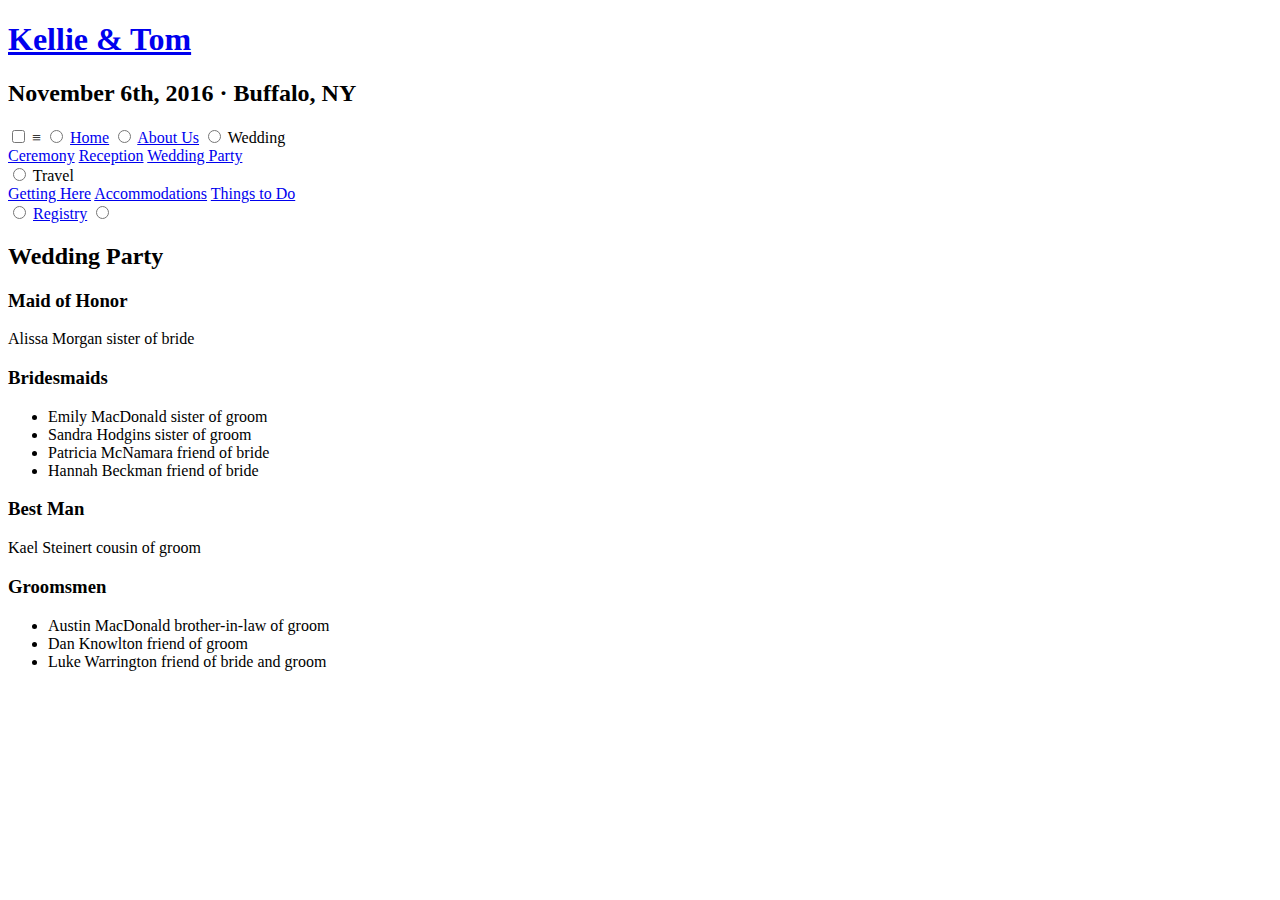
<file: wedding-party.html>
<!DOCTYPE html>
<html data-theme=wedding>
<head>
  <meta charset=utf-8>
  <meta name=viewport content="width=device-width, initial-scale=1">
  <title>Ceremony • Morgan–Hodgins Wedding</title>
  <link href=http://fonts.googleapis.com/css?family=Source+Sans+Pro:200,300,400,600,700,900,200italic,300italic,400italic,600italic,700italic,900italic rel=stylesheet>
  <link href=http://fonts.googleapis.com/css?family=Playfair+Display:400,400italic,700,700italic,900,900italic rel=stylesheet>
  <link href=https://fonts.googleapis.com/css?family=Lora:400,400italic,700,700italic rel=stylesheet type=text/css>
  <link href=http://kellieandtom.com/fonts/ameliascript-draft/ameliascript-draft.css rel=stylesheet>
  <link href=http://kellieandtom.com/fonts/ameliascript-fine/ameliascript-fine.css rel=stylesheet>
  <link href=http://kellieandtom.com/plugins/buttons/data-buttons.css rel=stylesheet>
  <link href=http://kellieandtom.com/plugins/nav/nav.css rel=stylesheet>
  <link href=http://kellieandtom.com/css/basic.css rel=stylesheet>
  <link href=http://kellieandtom.com/css/global.css rel=stylesheet>
  <link href=http://kellieandtom.com/css/themes/wedding.css rel=stylesheet>
  <!--[if lt IE 9]><script src=http://kellieandtom.com/js/EQCSS-polyfills.min.js></script><![endif]-->
  <script src=http://kellieandtom.com/js/EQCSS.min.js></script>
</head>
<body class=single>
  <section id=hero>
    <h1><a href=http://kellieandtom.com>Kellie &amp; Tom</a></h1>
    <h2>November 6th, 2016 &middot; Buffalo, NY</h2>
  </section>
  <nav data-nav>
    <input type=checkbox id=menu>
    <label for=menu><span>≡</span></label>
    <input type=radio name=topNav id=home>
    <label for=home>
      <span><a href=http://kellieandtom.com>Home</a></span>
    </label>
    <input type=radio name=topNav id=about>
    <label for=about>
      <span><a href=http://kellieandtom.com/about>About Us</a></span>
    </label>
    <input type=radio name=topNav id=wedding>
    <label for=wedding>
      <span>Wedding</span>
      <div>
        <a href=http://kellieandtom.com/ceremony>Ceremony</a>
        <a href=http://kellieandtom.com/reception>Reception</a>
        <a href=http://kellieandtom.com/wedding-party>Wedding Party</a>
      </div>
    </label>
    <input type=radio name=topNav id=travel>
    <label for=travel>
      <span>Travel</span>
      <div>
        <a href=http://kellieandtom.com/getting-here>Getting Here</a>
        <a href=http://kellieandtom.com/accommodations>Accommodations</a>
        <a href=http://kellieandtom.com/things-to-do>Things to Do</a>
      </div>
    </label>
    <input type=radio name=topNav>
    <label>
      <span><a href=http://kellieandtom.com/registry>Registry</a></span>
    </label>
    <input type=radio name=topNav id=reset>
    <label for=reset></label>
  </nav>
  <section data-wrapper class=fixed></section>
  <script src=http://kellieandtom.com/plugins/notifications/notifications.js></script>
  <link href=http://kellieandtom.com/plugins/modals/data-modals.css rel=stylesheet>
  <main>
    <h2>Wedding Party</h2>
    <h3>Maid of Honor</h3>
    <p>Alissa Morgan <span>sister of bride</span></p>
    <h3>Bridesmaids</h3>
    <ul class=party>
      <li>Emily MacDonald <span>sister of groom</span>
      <li>Sandra Hodgins <span>sister of groom</span>
      <li>Patricia McNamara <span>friend of bride</span>
      <li>Hannah Beckman <span>friend of bride</span>
    </ul>
    <h3>Best Man</h3>
    <p>Kael Steinert <span>cousin of groom</span></p>
    <h3>Groomsmen</h3>
    <ul class=party>
      <li>Austin MacDonald <span>brother-in-law of groom</span>
      <li>Dan Knowlton <span>friend of groom</span>
      <li>Luke Warrington <span>friend of bride and groom</span>
    </ul>
  </main>
  <script>
    (function(i,s,o,g,r,a,m){i['GoogleAnalyticsObject']=r;i[r]=i[r]||function(){
    (i[r].q=i[r].q||[]).push(arguments)},i[r].l=1*new Date();a=s.createElement(o),
    m=s.getElementsByTagName(o)[0];a.async=1;a.src=g;m.parentNode.insertBefore(a,m)
    })(window,document,'script','https://www.google-analytics.com/analytics.js','ga');
    ga('create', 'UA-77471070-1', 'auto');
    ga('send', 'pageview');
  </script>
</body>
</html>
</file>
